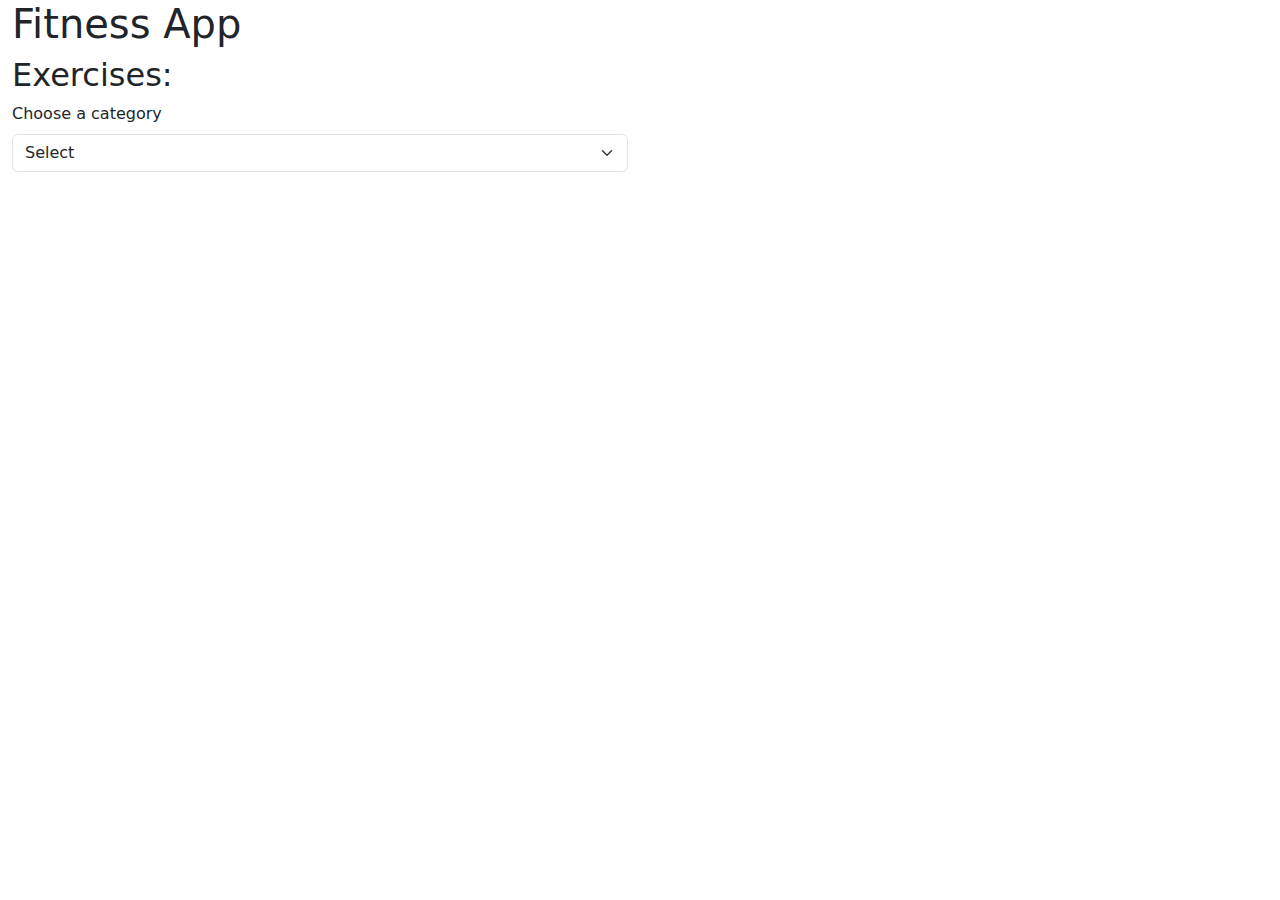
<file: exercises/index.html>
<!DOCTYPE html>
<html lang="en">
<head>
    <meta charset="UTF-8">
    <meta name="viewport" content="width=device-width, initial-scale=1.0">
    <title>Fitness App</title>
    <!-- Bootstrap from CDN -->
     <link rel="stylesheet" href="https://cdn.jsdelivr.net/npm/bootstrap@5.3.2/dist/css/bootstrap.min.css">
    <link rel="stylesheet" href="styles.css">
</head>
<body>
    <div class="exercise-container container-fluid">
        <h1>Fitness App</h1>
        <h2>Exercises:</h2>
        <div class="row">
            <div class="col-md-6">
                <label for="categories" class="form-label">Choose a category</label>
                <select name="categories" id="categories" class="form-select">
                    <option value="select">Select</option>
                    <option value="cardio">Cardio</option>
                    <option value="weightlifting">Weightlifting</option>
                    <option value="calisthenics">Calisthenics</option>
                    <option value="stretching">Stretching</option>
                    <option value="cool-down">Cool down</option>
                </select>
            </div>
        </div>
        <div class="form-container col-md-6">
            <form class="hidden allforms" id="cardio" >
            <div class="mb-3">
                <label for="cardio-type" class="form-label">
                    Cardio Excercise
                </label>
                <input type="text" name="cardio-type" id="cardio-type" class="form-control">
            </div>

            <div class="mb-3">
                <label for="cardio-time" class="form-label">
                    Time
                </label>
                <select name="cardio-time" id="cardio-time" class="form-select">
                    <option value="0">Choose Time</option>
                    <option value="1">10 minutes</option>
                    <option value="2">15 minutes</option>
                    <option value="3">30 minutes</option>
                    <option value="4">45 minutes</option>
                    <option value="5">60 minutes</option>
                    <option value="6">75 minutes</option>
                    <option value="7">90 minutes</option>
                    <option value="8">105 minutes</option>
                    <option value="9">120 minutes</option>
                    <option value="10">135 minutes</option>
                </select>
            </div>

            <div class="mb-3">
                <label for="notes" class="form-label">Notes</label>
                <textarea name="notes" id="notes" class="form-control" placeholder="Describe Excercise"></textarea>
            </div>
            <div class="mb-3">
                <button class="btn btn-success">Submit</button>
                <button class="btn btn-secondary">Clear</button>
            </div>
            </form>
            <!-- Weightlifting -->
            <form class="hidden allforms" id="weightlifting">
                <div class="mb-3">
                    <label for="weightlifting-type" class="form-label">
                        Weightlifting Excercise
                    </label>
                    <input type="text" name="weightlifting-type" id="weightlifting-type" class="form-control">
                </div>

                    <div class="mb-3">
                        <label for="weight" class="form-label">Weight</label>
                        <input type="number" name="weight" id="weight" class="form-control" placeholder="Amount of weight being used">
                    </div>

                    <div class="mb-3">
                        <label for="sets"># of Sets</label>
                        <select name="sets" id="sets" class="form-select">
                            <option value="0">Choose # of Sets</option>
                            <option value="1">1 set</option>
                            <option value="2">2 sets</option>
                            <option value="3">3 sets</option>
                            <option value="4">4 sets</option>
                            <option value="5">5 sets</option>
                        </select>
                    </div>

                    <div class="mb-3">
                    <label for="reps"># of Reps</label>
                    <select name="reps" id="reps" class="form-select">
                        <option value="0">Choose # of Reps</option>
                        <option value="1">1 rep</option>
                        <option value="2">2 reps</option>
                        <option value="3">3 reps</option>
                        <option value="5">5 reps</option>
                        <option value="8">8 reps</option>
                        <option value="10">10 reps</option>
                        <option value="12">12 reps</option>
                        <option value="15">15 reps</option>
                        <option value="20">20 reps</option>
                    </select>
                </div>
                <div class="mb-3">
                    <button class="btn btn-success">Submit</button>
                    <button class="btn btn-secondary">Clear</button>
                </div>
            </form>
            <!-- Calisthenics -->
            <form class="hidden allforms" id="calisthenics">
                <div class="mb-3">
                    <label for="cal-exercises">Choose an Excercise</label>
                    <select name="cal-exercises" id="cal-exercises" class="form-select">
                        <option value="0">Pick One</option>
                        <option value="pushup">Push up</option>
                        <option value="pullup">Pull-up</option>
                        <option value="dip">Dip</option>
                        <option value="squat">Squat</option>
                        <option value="situp">Sit-up</option>
                        <option value="lunges">Lunges</option>
                        <option value="burpee">Burpee</option>
                        <option value="handstand">Handstand</option>
                    </select>
                </div>
                <div class="mb-3">
                    <label for="sets"># of Sets</label>
                    <select name="sets" id="sets" class="form-select">
                        <option value="0">Choose # of Sets</option>
                        <option value="1">1 set</option>
                        <option value="2">2 sets</option>
                        <option value="3">3 sets</option>
                        <option value="4">4 sets</option>
                        <option value="5">5 sets</option>
                    </select>
                </div>

                <div class="mb-3">
                <label for="reps"># of Reps</label>
                <select name="reps" id="reps" class="form-select">
                    <option value="0">Choose # of Reps</option>
                    <option value="1">1 rep</option>
                    <option value="2">2 reps</option>
                    <option value="3">3 reps</option>
                    <option value="5">5 reps</option>
                    <option value="8">8 reps</option>
                    <option value="10">10 reps</option>
                    <option value="12">12 reps</option>
                    <option value="15">15 reps</option>
                    <option value="20">20 reps</option>
                </select>
            </div>
            <div class="mb-3">Or</div>
            <div class="mb-3">
                <label for="time" class="form-label">
                    Time
                </label>
                <select name="time" id="time" class="form-select">
                    <option value="0">Choose Time for Handstand</option>
                    <option value="1">10 seconds</option>
                    <option value="2">15 seconds</option>
                    <option value="3">30 seconds</option>
                    <option value="4">45 seconds</option>
                    <option value="5">60 seconds</option>
                    <option value="6">75 seconds</option>
                    <option value="7">90 seconds</option>
                    <option value="8">105 seconds</option>
                    <option value="9">120 seconds</option>
                    <option value="10">135 seconds</option>
                </select>
            </div>
            <div class="mb-3">
                <button class="btn btn-success">Submit</button>
                <button class="btn btn-secondary">Clear</button>
            </div>
            </form>
            <!-- Stretching -->
            <form class="hidden allforms" id="stretching">
                <div class="mb-3">
                    <lablel for="stretching" class="form-label">Choose a type of Stretch</lablel>
                    <select name="stretching" id="stretching" class="form-select">
                        <option value="0">Select</option>
                        <option value="d-stretch">Dynamic Stretching</option>
                        <option value="a-stretch">Active Stretching</option>
                        <option value="i-stretch">Isometric Stretching</option>
                    </select>
                </div>

                <div class="mb-3">
                    <label for="stretch-time" class="form-label">
                        Time
                    </label>
                    <select name="stretch-time" id="stretch-time" class="form-select">
                        <option value="0">Choose Time</option>
                        <option value="1">10 minutes</option>
                        <option value="2">15 minutes</option>
                        <option value="3">30 minutes</option>
                        <option value="4">45 minutes</option>
                        <option value="5">60 minutes</option>
                        <option value="6">75 minutes</option>
                        <option value="7">90 minutes</option>
                        <option value="8">105 minutes</option>
                        <option value="9">120 minutes</option>
                        <option value="10">135 minutes</option>
                    </select>
                </div>

                <div class="mb-3">
                    <button class="btn btn-success">Submit</button>
                    <button class="btn btn-secondary">Clear</button>
                </div>
            </form>
            <!-- Cool Down -->
            <form class="hidden allforms" id="cool-down"><p>cool-down</p></form>
        </div>
    </div>
    <script src="https://cdn.jsdelivr.net/npm/bootstrap@5.3.2/dist/js/bootstrap.min.js"></script>
    <script src="./assets/exercises.js"></script>
</body>
</html>
</file>
<file: exercises/styles.css>
.hidden {
    visibility: hidden;

}
form {
    position: absolute;
    width: 100%;
}
.form-container {
    position: relative;
}

label {
    display: block;
    margin-bottom: 3px;
}
</file>
